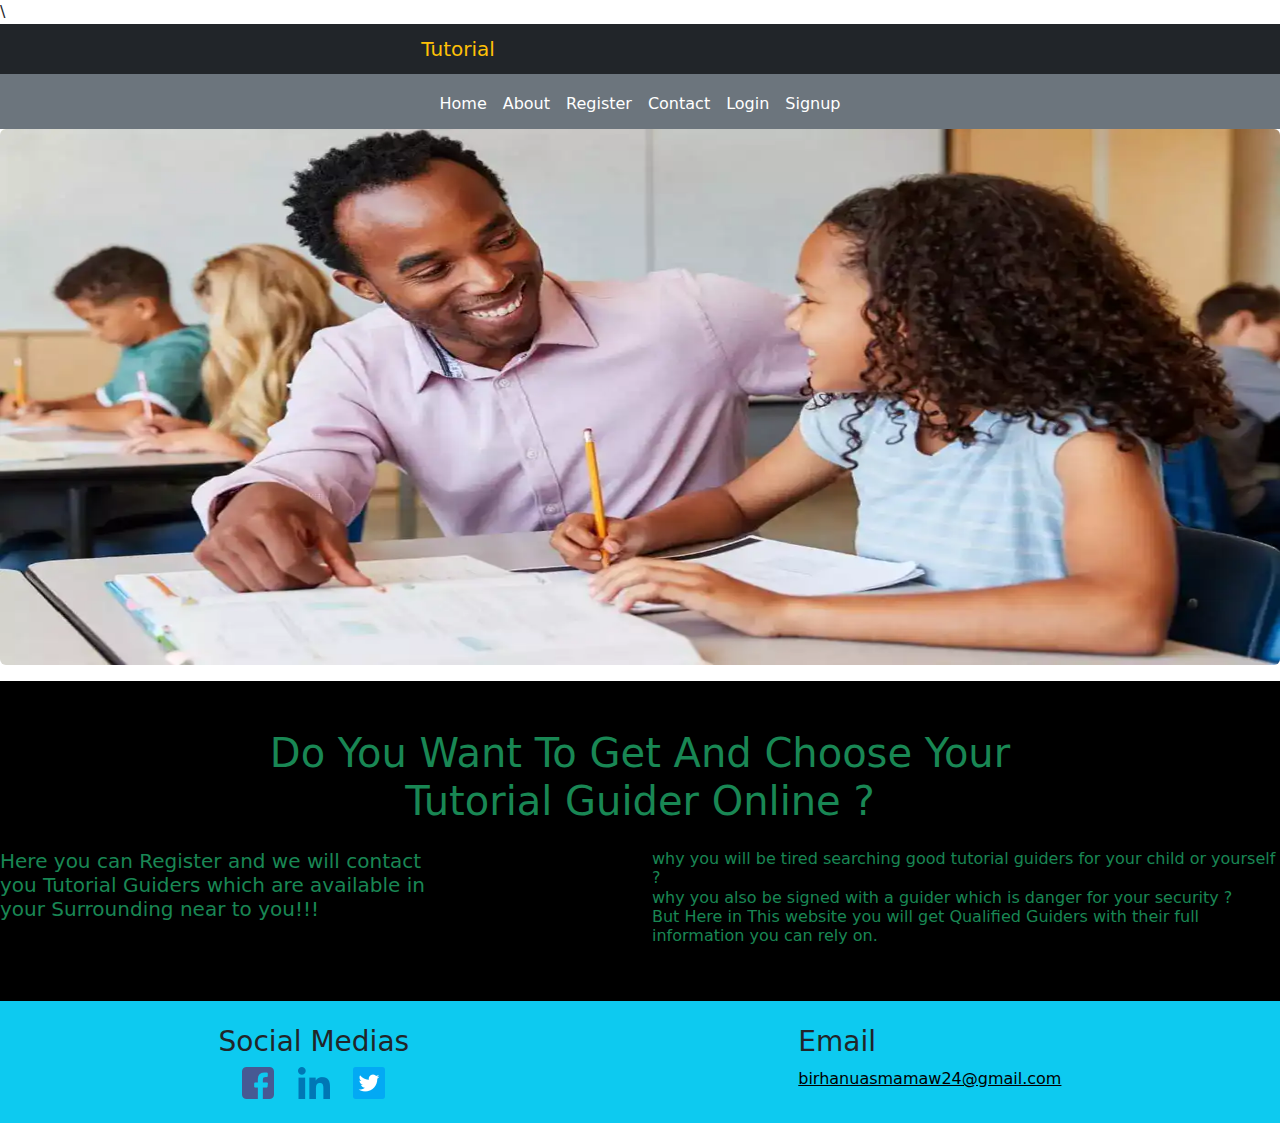
<file: Src/index.html>
<!DOCTYPE html>
<html lang="en">
  <head>
    <meta charset="utf-8" />
    <meta name="viewport" content="width=device-width, initial-scale=1" />
    <title>Home Page</title>\
    <link rel="stylesheet" href="bootstrap-5.2.3-dist/css/bootstrap.min.css">
    <script src="bootstrap-5.2.3-dist/js/bootstrap.min.js" defer></script>
  </head>

  <body>
    <nav class="navbar justify-content-around navbar-light bg-dark mb-0 p-2 h1">
      <div class="navbar-brand text-warning mb-0 col-sm-4">Tutorial</div>
    </nav>

    <nav
      class="navbar justify-content-around align-items-center navbar-expand-sm
       mt-0 mb-0 navbar-light bg-secondary h6"
    >
      <a
        type="button "
        data-bs-toggle="collapse"
        data-bs-target="#navbarNav"
        class="navbar-toggler text-white p-2"
        aria-controls="navbarBav"
        aria-expanded="false"
        aria-label="Toggle navigation"
      >
        +menu
      </a>

      <div
        class="collapse mb-0 justify-content-around navbar-collapse p-0"
        id="navbarNav"
      >
        <ul class="navbar-nav mt-1 mb-0">
          <li class="nav-item active">
            <a href="index.html" class="nav-link text-white"> Home </a>
          </li>
          <li class="nav-item active">
            <a href="About.html" class="nav-link text-white"> About </a>
          </li>
          <li class="nav-item active">
            <a href="Register.html" class="nav-link text-white"> Register </a>
          </li>

          <li class="nav-item active">
            <a href="Contact.html" class="nav-link text-white"> Contact </a>
          </li>
          <li class="nav-item active">
            <a href="Login.html" class="nav-link text-white"> Login </a>
          </li>
          <li class="nav-item active">
            <a href="Signup.html" class="nav-link text-white"> Signup </a>
          </li>
        </ul>
      </div>
    </nav>
    
    <div class=" p-0 d-flex flex-column  mb-0 mt-0 ">
      <img
    class="rounded mb-0"
    src="images/Giving Tutor.webp"
    alt="tutorial giving sample photo"
    height="536"
    />
  </div>

    <div class=" bg-black mt-0 ">
        <p class="h1 text-center pt-5 mt-3 text-success">
          Do You Want To Get And Choose Your <br />
          Tutorial Guider Online ?
        </p>

      <div class="d-flex mt-4 pb-5 bg-black row text-success justify-content-evenly bg-light">
        <div class="h5 col-sm-6">
          Here you can Register and we will contact <br />
          you Tutorial Guiders which are available in <br />
          your Surrounding near to you!!!
        </div>

        <div class="h6 col-sm-6">
          why you will be tired searching good tutorial guiders for your child
          or yourself ?<br />
          why you also be signed with a guider which is danger for your security
          ?<br />
          But Here in This website you will get Qualified Guiders with their
          full information you can rely on.
        </div>
      </div>
    </div>

    <footer class="bg-info d-flex justify-content-around p-4">
      <div class="d-flex flex-column ">
        <h3 class="">Social Medias</h3>
        <div class="d-flex flex-row justify-content-evenly ">
          <a
           
            href="https://www.linkedin.com/in/birhanu-asmamaw-362464258/"
            ><img src="images/facebook.png" alt=" facebook icon"
          /></a>
          <a
           
            href="https://www.linkedin.com/in/birhanu-asmamaw-362464258/"
            ><img src="images/linkedin.png" alt="linkedin link icon"
          /></a>
          <a
    
            href="https://www.linkedin.com/in/birhanu-asmamaw-362464258/"
            ><img src="images/twitter.png" alt="Twitter icon"
          /></a>
        </div>
      </div>

      <div class="d-flex flex-column">
        <h3>Email</h3>
        <a class="text-black" href="mailto:birhanuasmamaw24@gmail.com"
          >birhanuasmamaw24@gmail.com</a
        >
      </div>
    </footer>
    
  </body>
</html>
</file>
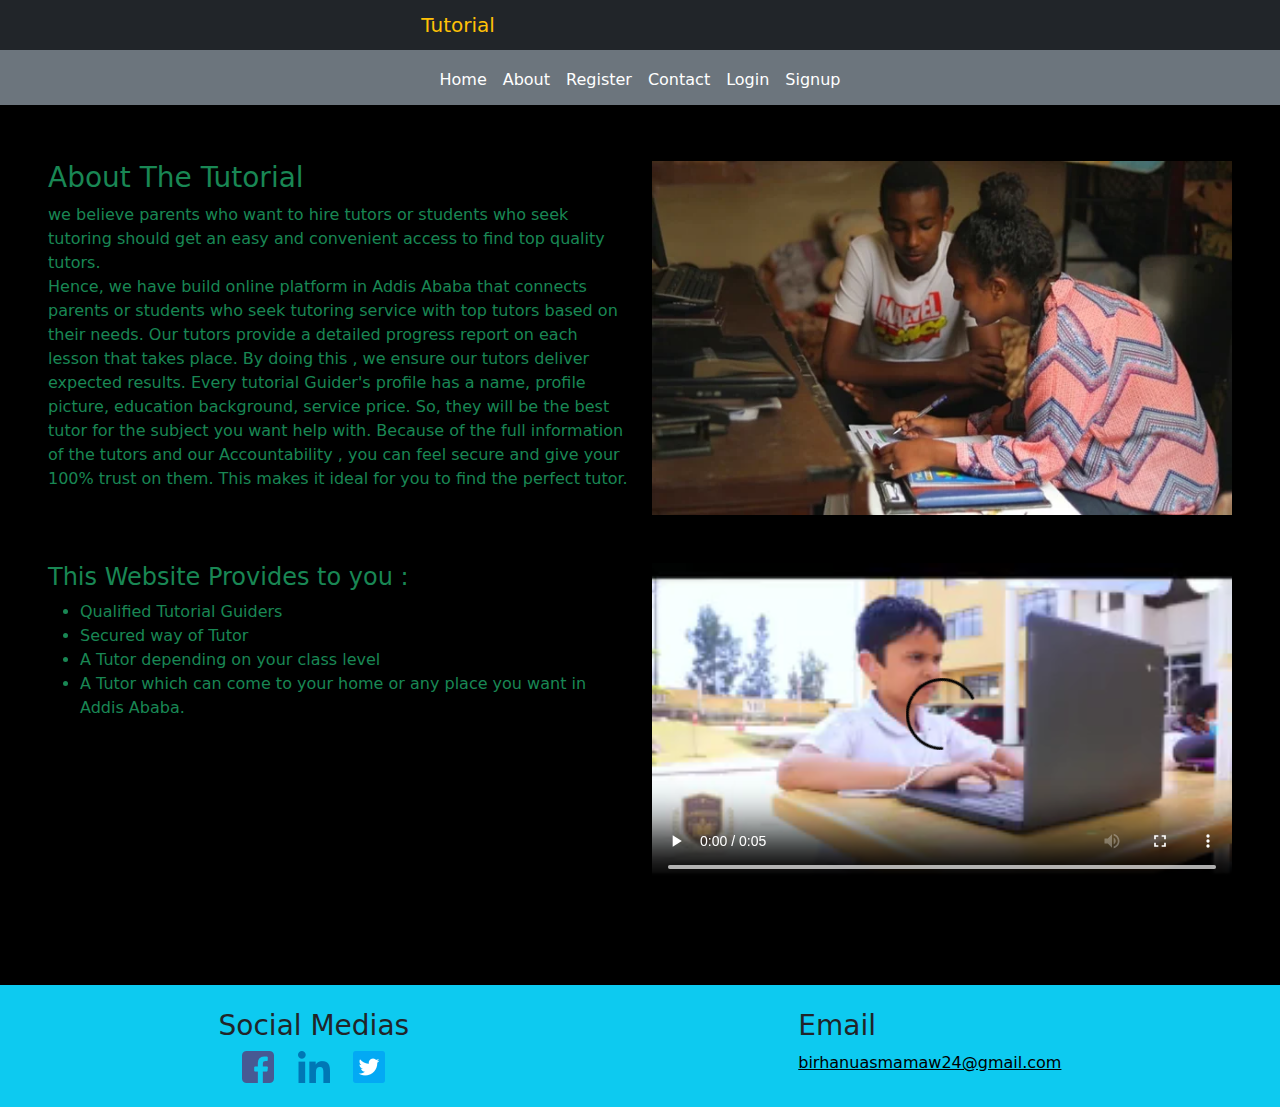
<file: Src/About.html>
<!DOCTYPE html>
<html lang="en">
  <head>
    <meta charset="utf-8" />
    <meta name="viewport" content="width=device-width, initial-scale=1" />
    <title>About Page</title>
    <link rel="stylesheet" href="bootstrap-5.2.3-dist/css/bootstrap.min.css">
    <script src="bootstrap-5.2.3-dist/js/bootstrap.min.js" defer></script>
  </head>

  <body>
    <nav class="navbar justify-content-around navbar-light bg-dark mb-0 p-2 h1">
      <div class="navbar-brand text-warning mb-0 col-sm-4">Tutorial</div>
    </nav>

    <nav
      class="navbar justify-content-around align-items-center navbar-expand-sm mt-0 mb-0 navbar-light bg-secondary h6"
    >
      <a
        type="button "
        data-bs-toggle="collapse"
        data-bs-target="#navbarNav"
        class="navbar-toggler text-white p-2"
        aria-controls="navbarBav"
        aria-expanded="false"
        aria-label="Toggle navigation"
      >
        +menu
      </a>

      <div
        class="collapse mb-0 justify-content-around navbar-collapse p-0"
        id="navbarNav"
      >
        <ul class="navbar-nav mt-1 mb-0">
          <li class="nav-item active">
            <a href="index.html" class="nav-link text-white"> Home </a>
          </li>
          <li class="nav-item active">
            <a href="About.html" class="nav-link text-white"> About </a>
          </li>
          <li class="nav-item active">
            <a href="Register.html" class="nav-link text-white"> Register </a>
          </li>

          <li class="nav-item active">
            <a href="Contact.html" class="nav-link text-white"> Contact </a>
          </li>
          <li class="nav-item active">
            <a href="Login.html" class="nav-link text-white"> Login </a>
          </li>
          <li class="nav-item active">
            <a href="Signup.html" class="nav-link text-white"> Signup </a>
          </li>
        </ul>
      </div>
    </nav>

    <div class="bg-black p-5">
      <div class="row mb-5 pt-2 text-success  ">
        <div class="col-sm-6" >
          <h3 class="text-underlined">About The Tutorial</h3>
          <p>
            we believe parents who want to hire tutors or students who seek
            tutoring should get an easy and convenient access to find top
            quality tutors. <br />
            Hence, we have build online platform in Addis Ababa that connects
            parents or students who seek tutoring service with top tutors based
            on their needs. Our tutors provide a detailed progress report on
            each lesson that takes place. By doing this , we ensure our tutors
            deliver expected results. Every tutorial Guider's profile has a
            name, profile picture, education background, service price. So, they
            will be the best tutor for the subject you want help with. Because
            of the full information of the tutors and our Accountability , you
            can feel secure and give your 100% trust on them. This makes it
            ideal for you to find the perfect tutor.
          </p>
        </div>

        <img
        class="rounded col-sm-6"
          src="images/new tutor.webp"
          alt="A woman girl giving tutor for a teenager boy photo"
        />
      </div>

      <div class="row justify-content-evenly text-success  pb-5">
        <div class="col-sm-6" >
          <h4>This Website Provides to you :</h4>
          <ul>
            <li>Qualified Tutorial Guiders</li>
            <li>Secured way of Tutor</li>
            <li>A Tutor depending on your class level</li>
            <li>
              A Tutor which can come to your home or any place you want in Addis
              Ababa.
            </li>
          </ul>
        </div>
        <video controls autoplay loop  class="col-sm-6" >
          <source  src="Videos/video.mp4" type="video/mp4" />
        </video>
      </div>
    </div>

    <footer class="bg-info d-flex justify-content-around p-4">
      <div class="d-flex flex-column">
        <h3 class="">Social Medias</h3>
        <div class="d-flex flex-row justify-content-evenly">
          <a href="https://www.linkedin.com/in/birhanu-asmamaw-362464258/"
            ><img src="images/facebook.png" alt=" facebook icon"
          /></a>
          <a href="https://www.linkedin.com/in/birhanu-asmamaw-362464258/"
            ><img src="images/linkedin.png" alt="linkedin link icon"
          /></a>
          <a href="https://www.linkedin.com/in/birhanu-asmamaw-362464258/"
            ><img src="images/twitter.png" alt="Twitter icon"
          /></a>
        </div>
      </div>

      <div class="d-flex flex-column">
        <h3>Email</h3>
        <a class="text-black" href="mailto:birhanuasmamaw24@gmail.com"
          >birhanuasmamaw24@gmail.com</a
        >
      </div>
    </footer>

    <script
      src="https://cdn.jsdelivr.net/npm/bootstrap@5.3.0-alpha1/dist/js/bootstrap.bundle.min.js"
      integrity="sha384-w76AqPfDkMBDXo30jS1Sgez6pr3x5MlQ1ZAGC+nuZB+EYdgRZgiwxhTBTkF7CXvN"
      crossorigin="anonymous"
    ></script>
  </body>
</html>
</file>
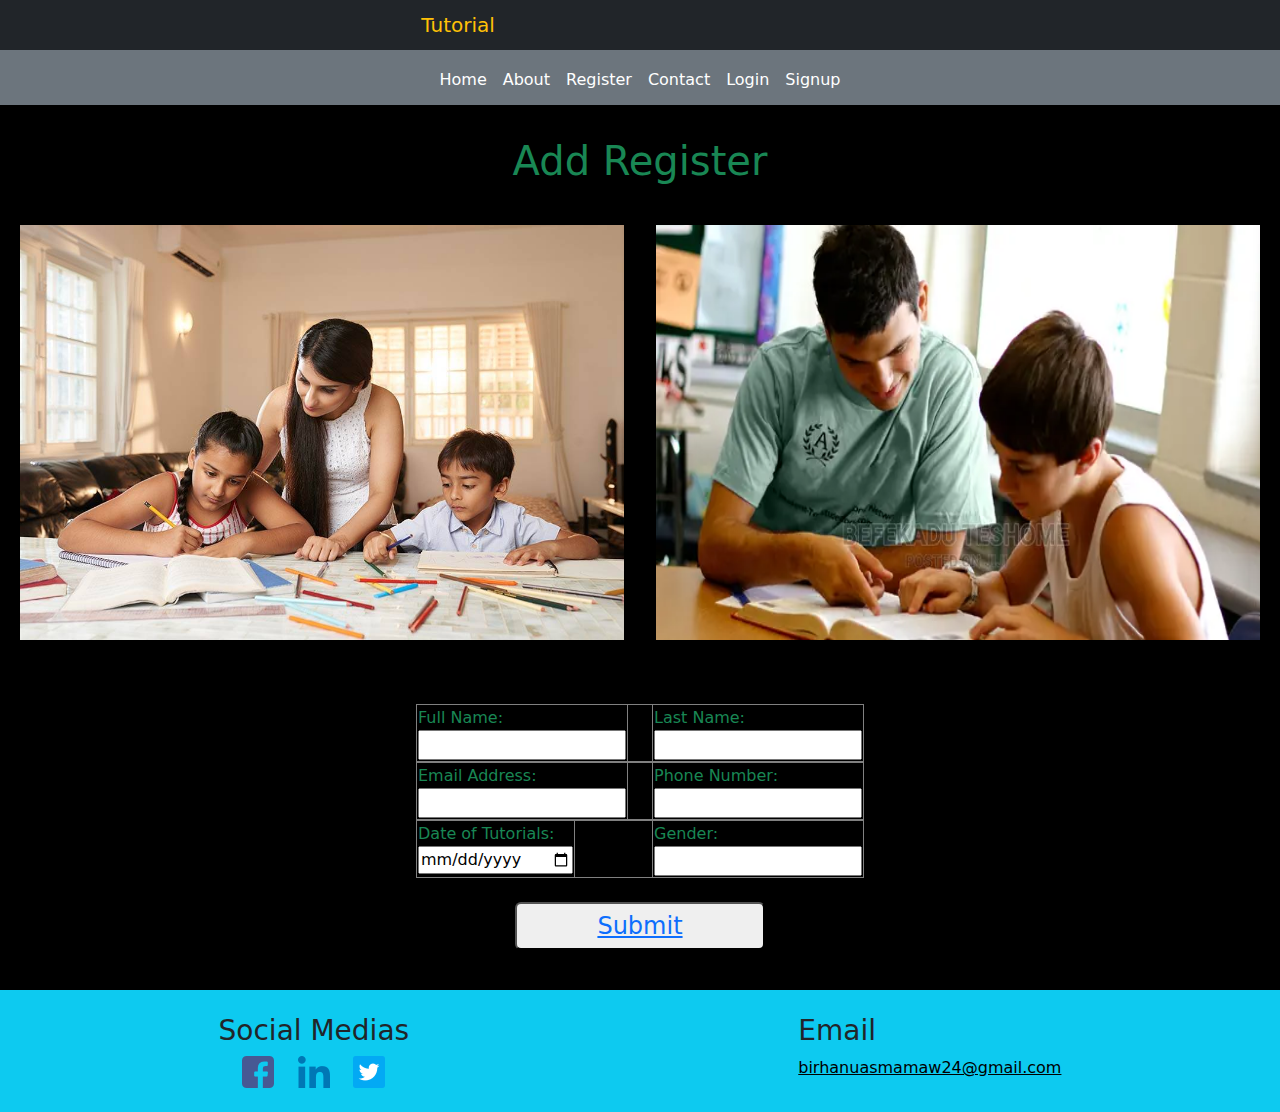
<file: Src/Add Register.html>
<!DOCTYPE html>
<html lang="en">
  <head>
    <meta charset="utf-8" />
    <meta name="viewport" content="width=device-width, initial-scale=1" />
    <title>Add Register Page</title>
    <link rel="stylesheet" href="bootstrap-5.2.3-dist/css/bootstrap.min.css">
    <script src="bootstrap-5.2.3-dist/js/bootstrap.min.js" defer></script>
  </head>

  <body>
    <nav class="navbar justify-content-around navbar-light bg-dark mb-0 p-2 h1">
      <div class="navbar-brand text-warning mb-0 col-sm-4">Tutorial</div>
    </nav>

    <nav
      class="navbar justify-content-around align-items-center navbar-expand-sm mt-0 mb-0 navbar-light bg-secondary h6"
    >
      <a
        type="button "
        data-bs-toggle="collapse"
        data-bs-target="#navbarNav"
        class="navbar-toggler text-white p-2"
        aria-controls="navbarBav"
        aria-expanded="false"
        aria-label="Toggle navigation"
      >
        +menu
      </a>

      <div
        class="collapse mb-0 justify-content-around navbar-collapse p-0"
        id="navbarNav"
      >
        <ul class="navbar-nav mt-1 mb-0">
          <li class="nav-item active">
            <a href="index.html" class="nav-link text-white"> Home </a>
          </li>
          <li class="nav-item active">
            <a href="About.html" class="nav-link text-white"> About </a>
          </li>
          <li class="nav-item active">
            <a href="Register.html" class="nav-link text-white"> Register </a>
          </li>

          <li class="nav-item active">
            <a href="Contact.html" class="nav-link text-white"> Contact </a>
          </li>
          <li class="nav-item active">
            <a href="Login.html" class="nav-link text-white"> Login </a>
          </li>
          <li class="nav-item active">
            <a href="Signup.html" class="nav-link text-white"> Signup </a>
          </li>
        </ul>
      </div>
    </nav>

    <div class="bg-black p-3">
      <h1 class="h1 text-center pb-3 pt-3 text-success">Add Register</h1>
      <div class="d-flex flex-row justify-content-between row mb-5 ">
        <img
          class="col-sm-6 p-3"
          src="images/Child Tutorial.jpg"
          alt="An adult woman giving tutorial for a teenager photo"
        />
        <img
          class="col-sm-6 p-3"
          src="images/tutorials.webp"
          alt="A graduate adult woman tutorial
        giving for an adult woman sample photo"
        />
      </div>

      <div class="mx-auto">
        <table class="table-bordered  mx-auto">
          <tbody class="text-success w-100 d-flex flex-column">
            <tr class="d-flex flex-row p-0 justify-content-between">
              <td class="d-flex flex-column me-4">
                Full Name: <input type="text" />
              </td>
              <td class="d-flex flex-column">
                Last Name:<input type="text" />
              </td>
            </tr>

            <tr class="d-flex flex-row justify-content-between">
              <td class="d-flex flex-column">
                Email Address:<input type="email" />
              </td>
              <td class="d-flex flex-column">
                Phone Number:<input type="number" />
              </td>
            </tr>

            <tr class="d-flex flex-row justify-content-between">
              <td class="d-flex flex-column">
                Date of Tutorials:<input type="date" />
              </td>
              <td class="d-flex flex-column">Gender:<input type="text" /></td>
            </tr>
          </tbody>
        </table>
      </div  >
      <div class="d-flex">
        <button
          class="p-2 mt-4 mb-4 h4 mx-auto rounded"
          style="width: 20%"
          type="submit"
        >
         <a href="/index.html">Submit</a> 
        </button>
      </div>
    </div>

    <footer class="bg-info d-flex justify-content-around p-4">
      <div class="d-flex flex-column">
        <h3 class="">Social Medias</h3>
        <div class="d-flex flex-row justify-content-evenly">
          <a href="https://www.linkedin.com/in/birhanu-asmamaw-362464258/"
            ><img src="images/facebook.png" alt=" facebook icon"
          /></a>
          <a href="https://www.linkedin.com/in/birhanu-asmamaw-362464258/"
            ><img src="images/linkedin.png" alt="linkedin link icon"
          /></a>
          <a href="https://www.linkedin.com/in/birhanu-asmamaw-362464258/"
            ><img src="images/twitter.png" alt="Twitter icon"
          /></a>
        </div>
      </div>

      <div class="d-flex flex-column">
        <h3>Email</h3>
        <a class="text-black" href="mailto:birhanuasmamaw24@gmail.com"
          >birhanuasmamaw24@gmail.com</a
        >
      </div>
    </footer>

    <script
      src="https://cdn.jsdelivr.net/npm/bootstrap@5.3.0-alpha1/dist/js/bootstrap.bundle.min.js"
      integrity="sha384-w76AqPfDkMBDXo30jS1Sgez6pr3x5MlQ1ZAGC+nuZB+EYdgRZgiwxhTBTkF7CXvN"
      crossorigin="anonymous"
    ></script>
  </body>
</html>
</file>
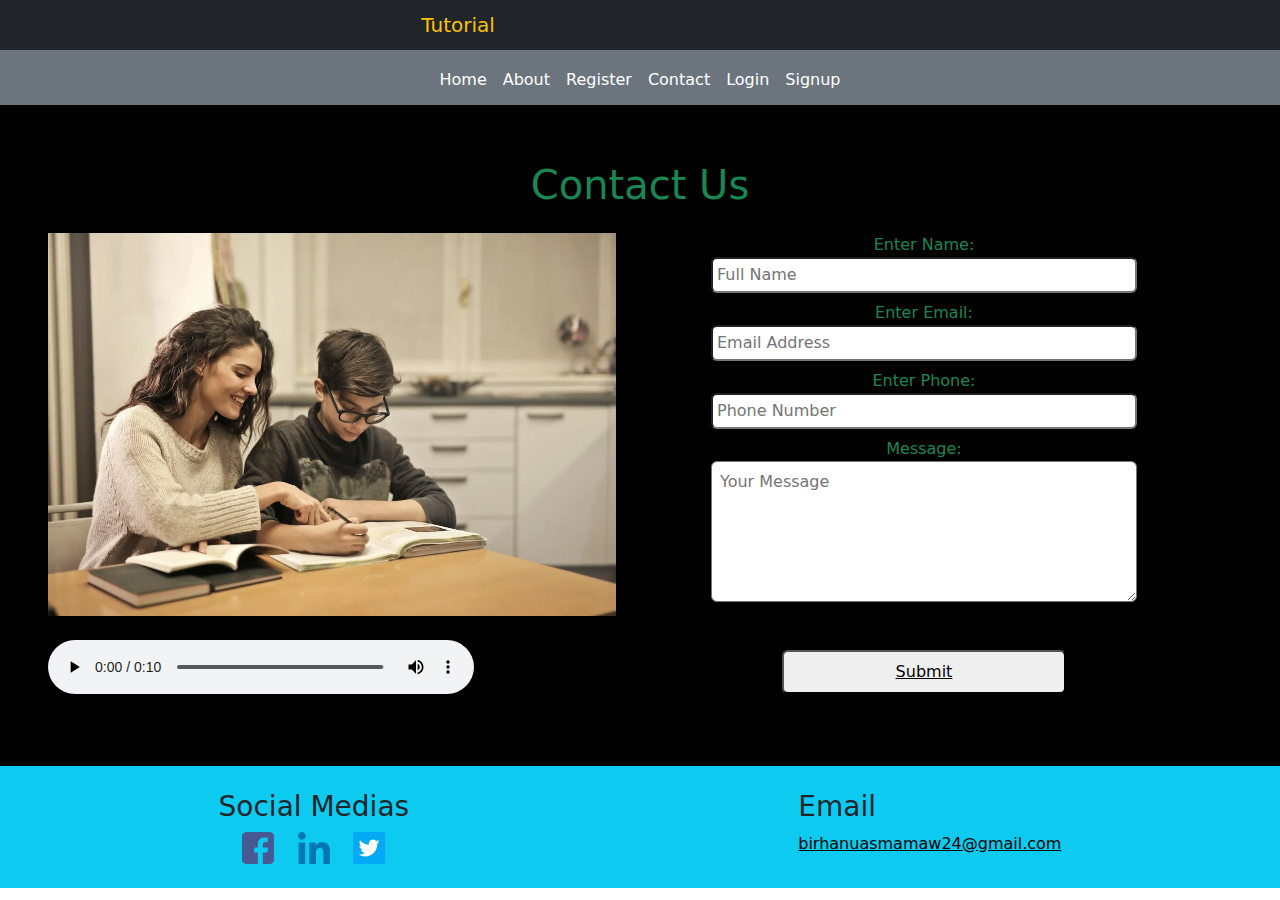
<file: Src/Contact.html>
<!DOCTYPE html>
<html lang="en">
  <head>
    <meta charset="utf-8" />
    <meta name="viewport" content="width=device-width, initial-scale=1" />
    <title>Contact Page</title>
    <link rel="stylesheet" href="bootstrap-5.2.3-dist/css/bootstrap.min.css">
    <script src="bootstrap-5.2.3-dist/js/bootstrap.min.js" defer></script>
  </head>

  <body>
    <nav class="navbar justify-content-around navbar-light bg-dark mb-0 p-2 h1">
      <div class="navbar-brand text-warning mb-0 col-sm-4">Tutorial</div>
    </nav>

    <nav
      class="navbar justify-content-around align-items-center navbar-expand-sm mt-0 mb-0 navbar-light bg-secondary h6"
    >
      <a
        type="button "
        data-bs-toggle="collapse"
        data-bs-target="#navbarNav"
        class="navbar-toggler text-white p-2"
        aria-controls="navbarBav"
        aria-expanded="false"
        aria-label="Toggle navigation"
      >
        +menu
      </a>

      <div
        class="collapse mb-0  justify-content-around navbar-collapse p-0"
        id="navbarNav"
      >
        <ul class="navbar-nav mt-1 mb-0">
          <li class="nav-item active">
            <a href="index.html" class="nav-link text-white"> Home </a>
          </li>
          <li class="nav-item active">
            <a href="About.html" class="nav-link text-white"> About </a>
          </li>
          <li class="nav-item active">
            <a href="Register.html" class="nav-link text-white"> Register </a>
          </li>

          <li class="nav-item active">
            <a href="Contact.html" class="nav-link text-white"> Contact </a>
          </li>
          <li class="nav-item active">
            <a href="Login.html" class="nav-link text-white"> Login </a>
          </li>
          <li class="nav-item active">
            <a href="Signup.html" class="nav-link text-white"> Signup </a>
          </li>
        </ul>
      </div>
    </nav>

    <div class=" d-flex flex-column  p-5 row bg-black ">
      <h1 class="text-success text-center mb-4 mt-2">Contact Us</h1>
      <div class="d-flex flex-row text-success row justify-content-evenly ">
        <div class=" d-flex flex-column col-sm-6 h-100 ">
          <img
            class="mb-4 w-100" 
            src="images/pexels1.webp"
            alt="An adult woman giving tutorial for a teenager photo"
          
          />

          <audio class="w-75 mb-4"  controls>
            <source  src="Audios/tutorial .aac" type="audio/ogg" />
            Your browser does not support the audio element.
          </audio>
        </div>

        <div class="d-flex flex-column col-sm-6 w-50">
          <label class="mx-auto " for="name"> Enter Name:</label>
          <input class="p-1 mb-2 w-75 mx-auto rounded" type="text" id="name" placeholder="Full Name" />
          <label class="mx-auto " for="email"> Enter Email: </label>
          <input class="p-1 mb-2 w-75 mx-auto rounded" type="email" id="email" placeholder="Email Address" />
          <label class="mx-auto " for="phone"> Enter Phone:</label>
          <input class="p-1 mb-2 w-75 mx-auto rounded" type="text" id="phone" placeholder="Phone Number" />

          <label class="mx-auto " for="message">Message:</label>
          <textarea
          class="p-2 mb-5 w-75 h-100  mx-auto rounded"
            id="message"
            placeholder="Your Message"
          ></textarea>
          <button class="submit w-50 mx-auto rounded p-2 mb-4" href="index.html"><a class="text-black" href="/Home.html">Submit</a> </button>
        </div>
      </div>
    </div>

    <footer class="bg-info d-flex justify-content-around p-4">
      <div class="d-flex flex-column">
        <h3 class="">Social Medias</h3>
        <div class="d-flex flex-row justify-content-evenly">
          <a href="https://www.linkedin.com/in/birhanu-asmamaw-362464258/"
            ><img src="images/facebook.png" alt=" facebook icon"
          /></a>
          <a href="https://www.linkedin.com/in/birhanu-asmamaw-362464258/"
            ><img src="images/linkedin.png" alt="linkedin link icon"
          /></a>
          <a href="https://www.linkedin.com/in/birhanu-asmamaw-362464258/"
            ><img src="images/twitter.png" alt="Twitter icon"
          /></a>
        </div>
      </div>

      <div class="d-flex flex-column">
        <h3>Email</h3>
        <a class="text-black" href="mailto:birhanuasmamaw24@gmail.com"
          >birhanuasmamaw24@gmail.com</a
        >
      </div>
    </footer>
  </body>
</html>
</file>
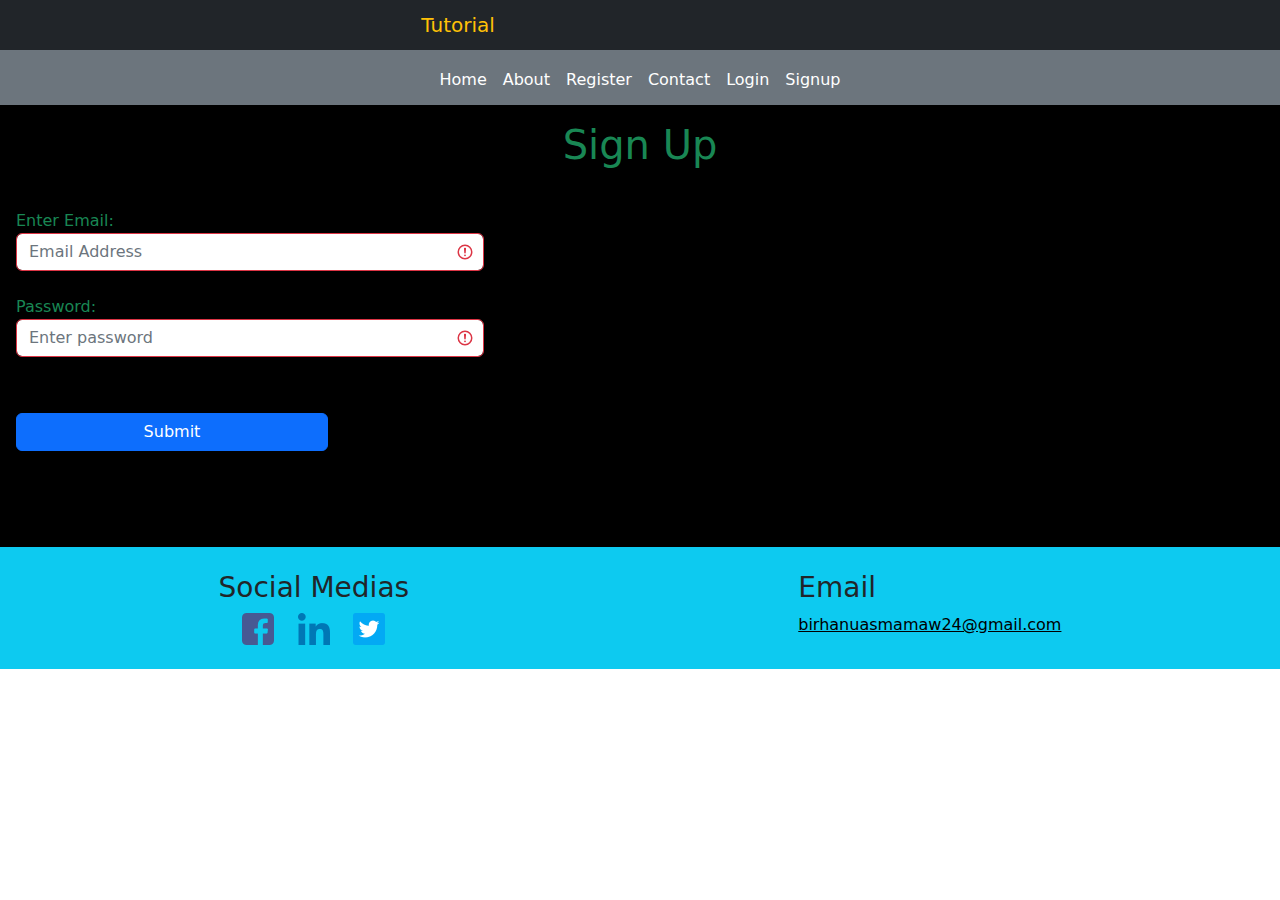
<file: Src/Login.html>
<!DOCTYPE html>
<html lang="en">
  <head>
    <meta charset="utf-8" />
    <meta name="viewport" content="width=device-width, initial-scale=1" />
    <title>Login Page</title>
    <link rel="stylesheet" href="bootstrap-5.2.3-dist/css/bootstrap.min.css">
    <script src="bootstrap-5.2.3-dist/js/bootstrap.min.js" defer></script>
  </head>

  <body>
    <nav class="navbar justify-content-around navbar-light bg-dark mb-0 p-2 h1">
      <div class="navbar-brand text-warning mb-0 col-sm-4">Tutorial</div>
    </nav>

    <nav
      class="navbar justify-content-around align-items-center navbar-expand-sm mt-0 mb-0 navbar-light bg-secondary h6"
    >
      <a
        type="button "
        data-bs-toggle="collapse"
        data-bs-target="#navbarNav"
        class="navbar-toggler text-white p-2"
        aria-controls="navbarBav"
        aria-expanded="false"
        aria-label="Toggle navigation"
      >
        +menu
      </a>

      <div
        class="collapse mb-0 justify-content-around navbar-collapse p-0"
        id="navbarNav"
      >
        <ul class="navbar-nav mt-1 mb-0">
          <li class="nav-item active">
            <a href="index.html" class="nav-link text-white"> Home </a>
          </li>
          <li class="nav-item active">
            <a href="About.html" class="nav-link text-white"> About </a>
          </li>
          <li class="nav-item active">
            <a href="Register.html" class="nav-link text-white"> Register </a>
          </li>

          <li class="nav-item active">
            <a href="Contact.html" class="nav-link text-white"> Contact </a>
          </li>
          <li class="nav-item active">
            <a href="Login.html" class="nav-link text-white"> Login </a>
          </li>
          <li class="nav-item active">
            <a href="Signup.html" class="nav-link text-white"> Signup </a>
          </li>
        </ul>
      </div>
    </nav>
    <div class="d-flex flex-column pb-5 bg-black p-3 justify-content-evenly">
      <h1 class="h1 text-center pb-3 mt-0 text-success">Sign Up</h1>

    <form action = " " class = "was-validated " autocomplete="on">  
      <div class = "username mt-3 w-75">
        <label class="text-success mx-auto " for="uname">Enter Email:</label>
          <input   type = "text" class = "form-control w-50 mb-4" id = " uname " placeholder = "Email Address" name = " uname " required>    
      </div>  
      
      <div class = "passwrd mt-3 w-75 ">  
        <label class="text-success mx-auto " for="password">Password:</label>
        <input type = "text" class = "form-control w-50 mb-5" id = "password" placeholder = "Enter password" name = "password" required>   
      </div>
      
      <button type = "submit" class = "btn w-25 btn-primary mt-2 mb-5"> Submit </button>
          
    </form>
</div>
    
    </div>

    <footer class="bg-info d-flex justify-content-around p-4">
      <div class="d-flex flex-column">
        <h3 class="">Social Medias</h3>
        <div class="d-flex flex-row justify-content-evenly">
          <a href="https://www.linkedin.com/in/birhanu-asmamaw-362464258/"
            ><img src="images/facebook.png" alt=" facebook icon"
          /></a>
          <a href="https://www.linkedin.com/in/birhanu-asmamaw-362464258/"
            ><img src="images/linkedin.png" alt="linkedin link icon"
          /></a>
          <a href="https://www.linkedin.com/in/birhanu-asmamaw-362464258/"
            ><img src="images/twitter.png" alt="Twitter icon"
          /></a>
        </div>
      </div>

      <div class="d-flex flex-column">
        <h3>Email</h3>
        <a class="text-black" href="mailto:birhanuasmamaw24@gmail.com"
          >birhanuasmamaw24@gmail.com</a
        >
      </div>
    </footer>
  </body>
</html>
</file>
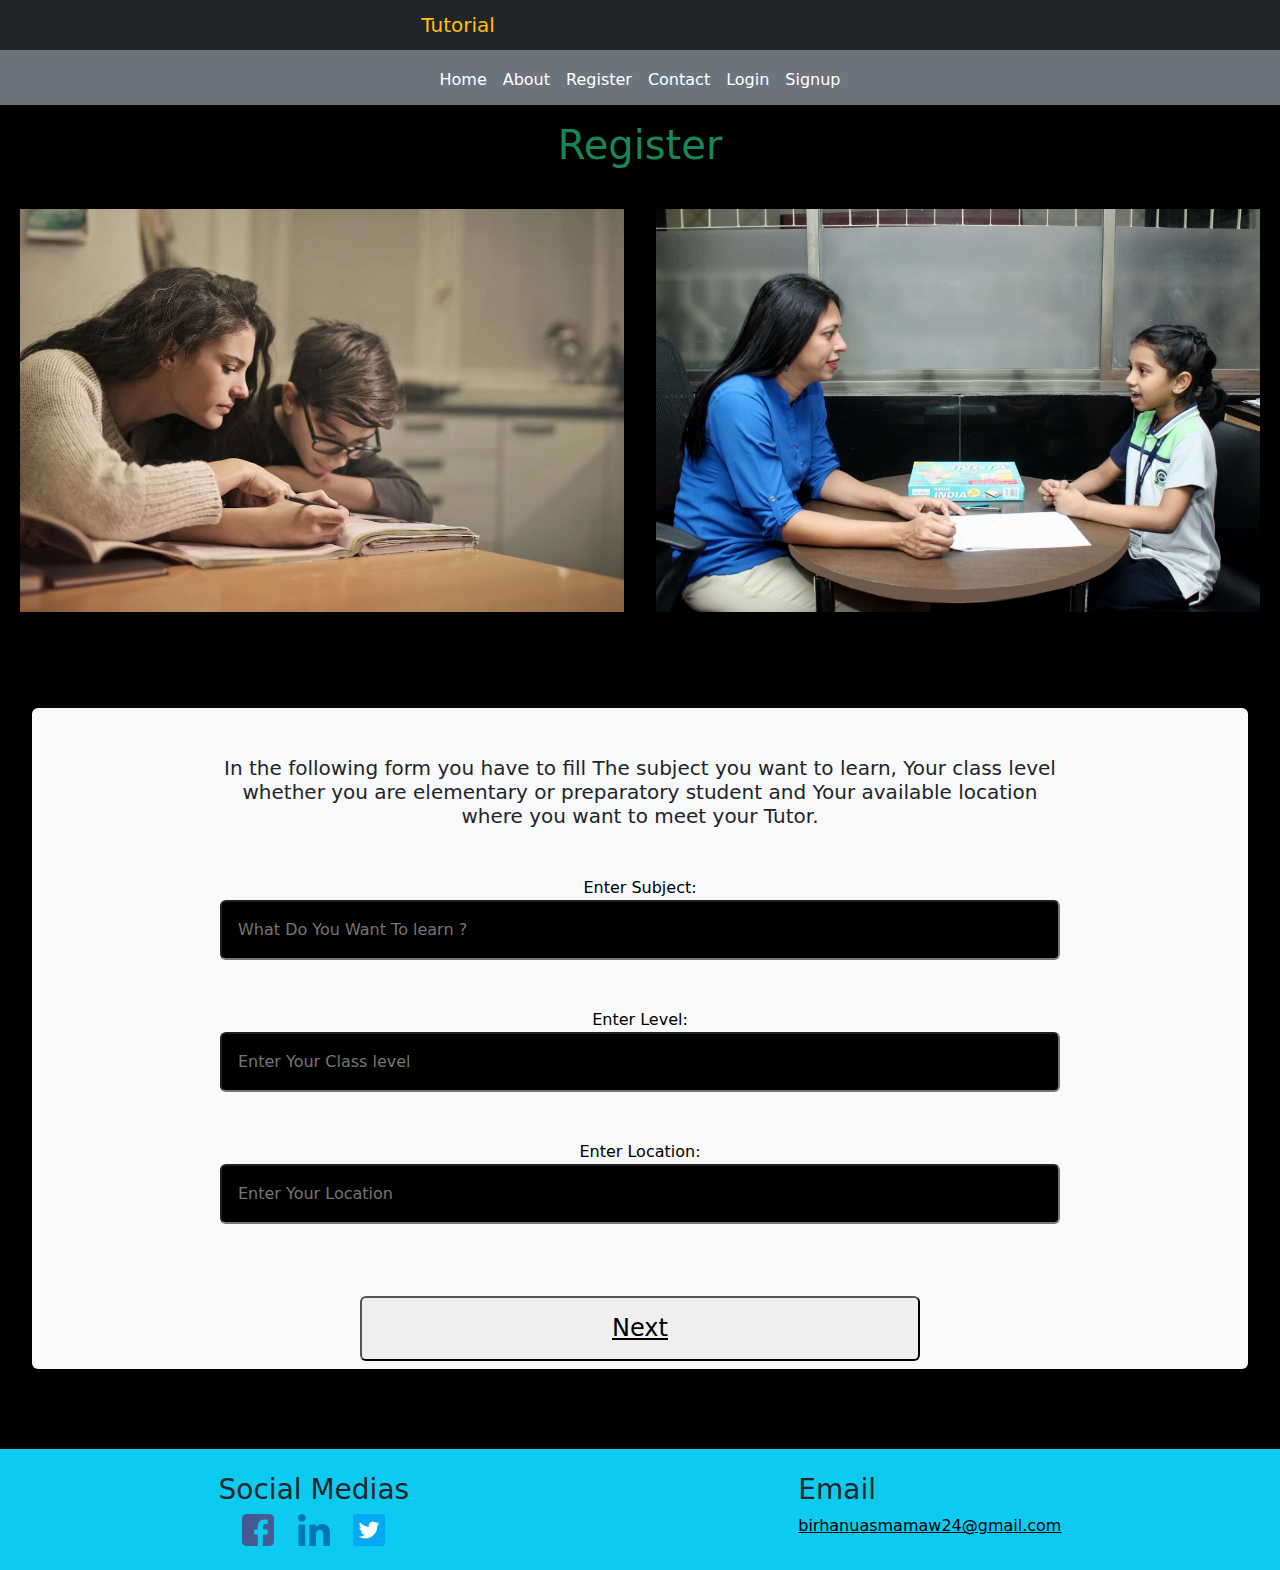
<file: Src/Register.html>
<!DOCTYPE html>
<html lang="en">
  <head>
    <meta charset="utf-8" />
    <meta name="viewport" content="width=device-width, initial-scale=1" />
    <title>Register Page</title>
    <link rel="stylesheet" href="bootstrap-5.2.3-dist/css/bootstrap.min.css">
    <script src="bootstrap-5.2.3-dist/js/bootstrap.min.js" defer></script>
  </head>

  <body>
    <nav class="navbar justify-content-around navbar-light bg-dark mb-0 p-2 h1">
      <div class="navbar-brand text-warning mb-0 col-sm-4">Tutorial</div>
    </nav>

    <nav
      class="navbar justify-content-around align-items-center navbar-expand-sm mt-0 mb-0 navbar-light bg-secondary h6"
    >
      <a
        type="button "
        data-bs-toggle="collapse"
        data-bs-target="#navbarNav"
        class="navbar-toggler text-white p-2"
        aria-controls="navbarBav"
        aria-expanded="false"
        aria-label="Toggle navigation"
      >
        +menu
      </a>

      <div
        class="collapse mb-0 justify-content-around navbar-collapse p-0"
        id="navbarNav"
      >
        <ul class="navbar-nav mt-1 mb-0">
          <li class="nav-item active">
            <a href="index.html" class="nav-link text-white"> Home </a>
          </li>
          <li class="nav-item active">
            <a href="About.html" class="nav-link text-white"> About </a>
          </li>
          <li class="nav-item active">
            <a href="Register.html" class="nav-link text-white"> Register </a>
          </li>

          <li class="nav-item active">
            <a href="Contact.html" class="nav-link text-white"> Contact </a>
          </li>
          <li class="nav-item active">
            <a href="Login.html" class="nav-link text-white"> Login </a>
          </li>
          <li class="nav-item active">
            <a href="Signup.html" class="nav-link text-white"> Signup </a>
          </li>
        </ul>
      </div>
    </nav>

    <div class="bg-black p-3">
      <h1 class="h1 text-center pb-3 pt-0 text-success">Register</h1>
      <div class=" d-flex flex-row justify-content-between mb-5 row " >
        <img
          class="col-sm-6 p-3" 
          src="images/pexels2.webp"
          alt="An adult woman giving tutorial for a teenager photo"
        />
        <img
          class="col-sm-6 p-3"
          src="images/kids2.jpg"
          alt="A graduate adult woman tutorial
        giving for an adult woman sample photo"
        />
      </div>

      <div class="d-flex flex-column h-100  bg-black p-3 justify-content-evenly">
        <div
          class="d-flex flex-column text-center justify-content-center
           mx-auto p-5 w-100 pb-0 rounded mt-3 bg-light mb-5"
         
        >
          <p class=" mx-auto w-75 h5 mt-0 mb-5">
            In the following form you have to fill The subject you want to
            learn, Your class level whether you are elementary or preparatory
            student and Your available location where you want to meet your
            Tutor.
          </p>

          <label class="text-black text-center" for="email">
            Enter Subject:</label
          >
          <input
            class="bg-black text-white w-75 mx-auto p-3 mb-5 rounded"
            type="email"
            id="email"
            placeholder="What Do You Want To learn ?"
          />
          <label class="text-black text-center" for="pass"> Enter Level:</label>
          <input
            class="bg-black p-3 mb-5 w-75 mx-auto rounded"
    
            type="password "
            id="pass"
            placeholder="Enter Your Class level"
          />

          <label class="text-black text-center" for="pass">
            Enter Location:</label
          >
          <input
            class="bg-black p-3 w-75 mb-5 mx-auto rounded"
            type="password "
            id="pass"
            placeholder="Enter Your Location"
          />

         
            <button class="p-3 mt-4 w-50 h4 mx-auto rounded"
            type="submit"> <a href="/Add Register.html" class="text-black">Next</a></button>
        </div>
      </div>
    </div>

    <footer class="bg-info d-flex justify-content-around p-4">
      <div class="d-flex flex-column">
        <h3 class="">Social Medias</h3>
        <div class="d-flex flex-row justify-content-evenly">
          <a href="https://www.linkedin.com/in/birhanu-asmamaw-362464258/"
            ><img src="images/facebook.png" alt=" facebook icon"
          /></a>
          <a href="https://www.linkedin.com/in/birhanu-asmamaw-362464258/"
            ><img src="images/linkedin.png" alt="linkedin link icon"
          /></a>
          <a href="https://www.linkedin.com/in/birhanu-asmamaw-362464258/"
            ><img src="images/twitter.png" alt="Twitter icon"
          /></a>
        </div>
      </div>

      <div class="d-flex flex-column">
        <h3>Email</h3>
        <a class="text-black" href="mailto:birhanuasmamaw24@gmail.com"
          >birhanuasmamaw24@gmail.com</a
        >
      </div>
    </footer>
  </body>
</html>
</file>
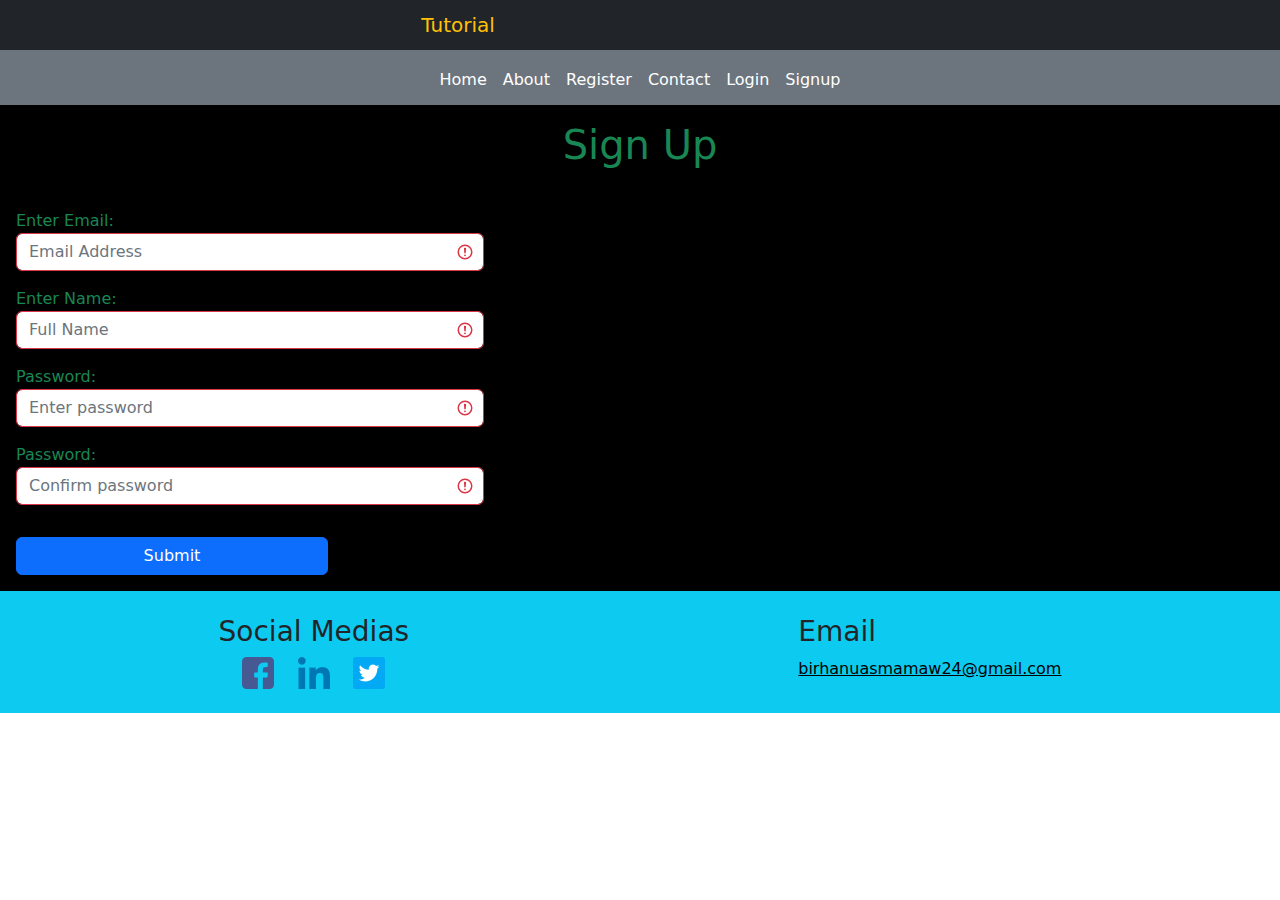
<file: Src/Signup.html>
<!DOCTYPE html>
<html lang="en">
  <head>
    <meta charset="utf-8" />
    <meta name="viewport" content="width=device-width, initial-scale=1" />
    <title>Signup Page</title>
    <link rel="stylesheet" href="bootstrap-5.2.3-dist/css/bootstrap.min.css">
    <script src="bootstrap-5.2.3-dist/js/bootstrap.min.js" defer></script>
  </head>

  <body>
    <nav class="navbar justify-content-around navbar-light bg-dark mb-0 p-2 h1">
      <div class="navbar-brand text-warning mb-0 col-sm-4">Tutorial</div>
    </nav>

    <nav
      class="navbar justify-content-around align-items-center navbar-expand-sm mt-0 mb-0 navbar-light bg-secondary h6"
    >
      <a
        type="button "
        data-bs-toggle="collapse"
        data-bs-target="#navbarNav"
        class="navbar-toggler text-white p-2"
        aria-controls="navbarBav"
        aria-expanded="false"
        aria-label="Toggle navigation"
      >
        +menu
      </a>

      <div
        class="collapse mb-0 justify-content-around navbar-collapse p-0"
        id="navbarNav"
      >
        <ul class="navbar-nav mt-1 mb-0">
          <li class="nav-item active">
            <a href="index.html" class="nav-link text-white"> Home </a>
          </li>
          <li class="nav-item active">
            <a href="About.html" class="nav-link text-white"> About </a>
          </li>
          <li class="nav-item active">
            <a href="Register.html" class="nav-link text-white"> Register </a>
          </li>

          <li class="nav-item active">
            <a href="Contact.html" class="nav-link text-white"> Contact </a>
          </li>
          <li class="nav-item active">
            <a href="Login.html" class="nav-link text-white"> Login </a>
          </li>
          <li class="nav-item active">
            <a href="Signup.html" class="nav-link text-white"> Signup </a>
          </li>
        </ul>
      </div>
    </nav>

    <div class="d-flex flex-column bg-black p-3 justify-content-evenly">
      <h1 class="h1 text-center pb-3 mt-0 text-success">Sign Up</h1>

      <form action=" " class="was-validated" autocomplete="on">
        <div class="username mt-3 w-75">
          <label class="text-success mx-auto" for="uname">Enter Email:</label>
          <input
            type="text"
            class="form-control w-50"
            id=" uname "
            placeholder="Email Address"
            name=" uname "
            required
          />
        </div>

        <div class="emailid mt-3 w-75">
          <label class="text-success mx-auto" for="email">Enter Name:</label>
          <input
            type="email"
            class="form-control w-50"
            id=" email "
            placeholder="Full Name"
            name=" email "
            required
          />
        </div>

        <div class="passwrd mt-3 w-75">
          <label class="text-success mx-auto" for="password">Password:</label>
          <input
            type="text"
            class="form-control w-50"
            id="password"
            placeholder="Enter password"
            name="password"
            required
          />
        </div>

        <div class="passwrd mt-3 w-75">
          <label class="text-success mx-auto" for="password">Password:</label>
          <input
            type="text"
            class="form-control w-50 mb-4"
            id="password"
            placeholder="Confirm password"
            name="password"
            required
          />
        </div>

        <button type="submit" class="btn w-25 btn-primary mt-2">Submit</button>
      </form>
    </div>

    <footer class="bg-info d-flex justify-content-around p-4">
      <div class="d-flex flex-column">
        <h3 class="">Social Medias</h3>
        <div class="d-flex flex-row justify-content-evenly">
          <a href="https://www.linkedin.com/in/birhanu-asmamaw-362464258/"
            ><img src="images/facebook.png" alt=" facebook icon"
          /></a>
          <a href="https://www.linkedin.com/in/birhanu-asmamaw-362464258/"
            ><img src="images/linkedin.png" alt="linkedin link icon"
          /></a>
          <a href="https://www.linkedin.com/in/birhanu-asmamaw-362464258/"
            ><img src="images/twitter.png" alt="Twitter icon"
          /></a>
        </div>
      </div>

      <div class="d-flex flex-column">
        <h3>Email</h3>
        <a class="text-black" href="mailto:birhanuasmamaw24@gmail.com"
          >birhanuasmamaw24@gmail.com</a
        >
      </div>
    </footer>

  </body>
</html>
</file>
